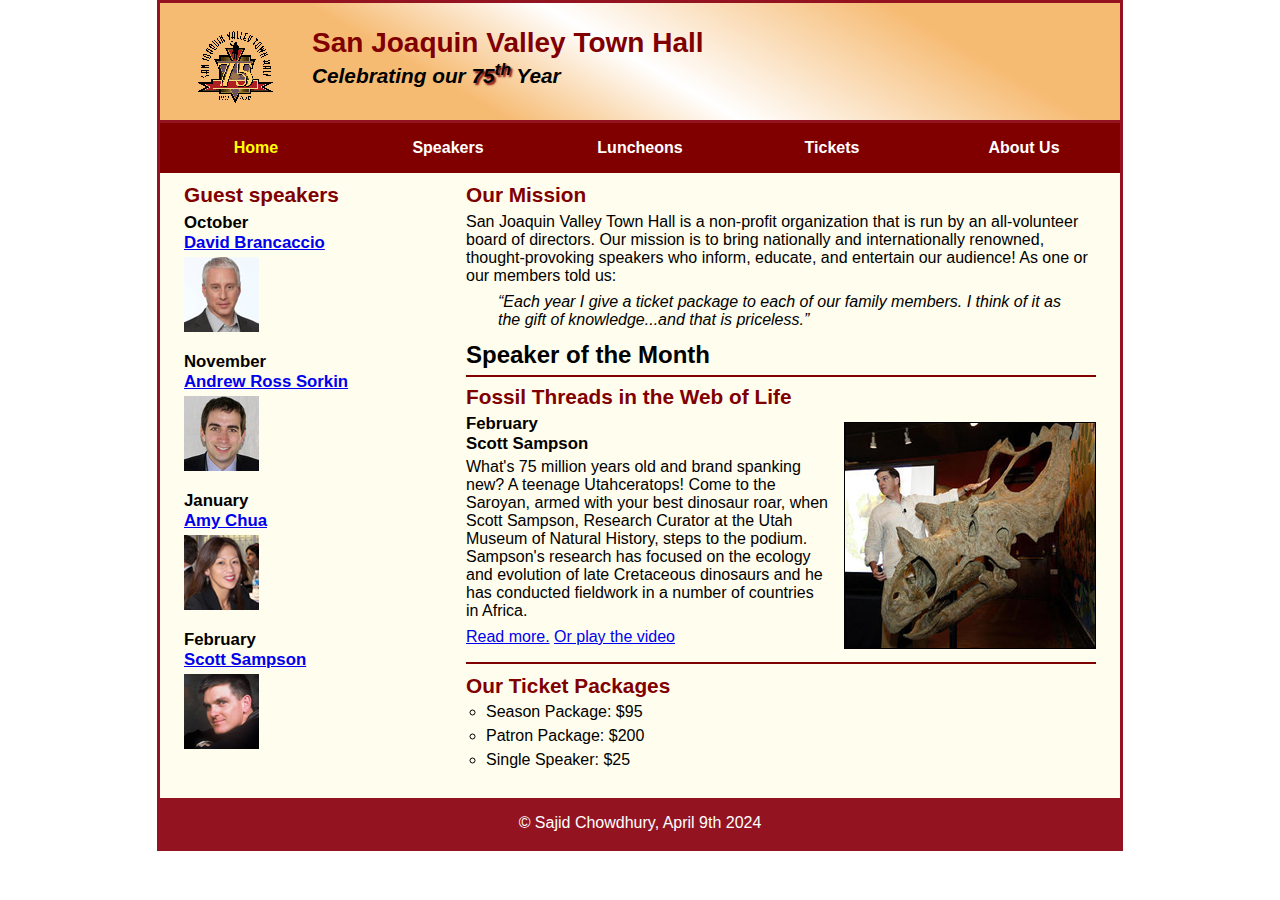
<file: index.html>
<!DOCTYPE html>
<html lang="en">

<head>
	<meta charset="utf-8">
	<meta name="viewport" content="width=device-width, initial-scale=1">
	<title>San Joaquin Valley Town Hall</title>
	<link rel="shortcut icon" href="images/favicon.ico">
	<link rel="stylesheet" href="styles/c8_main.css">
	<link rel="stylesheet" href="styles/slicknav.css">
	<script src="https://code.jquery.com/jquery-3.6.0.min.js">
	</script>
	<script src="js/jquery.slicknav.min.js"></script>
	<script type="text/javascript">
		$(document).ready(function(){
			$('#nav_menu').slicknav({prependTo:"#mobile_menu"});
		});
	</script>
</head>

<body>
	<header>
		<img src="images/town_hall_logo.gif" alt="Town Hall logo" height="80">
		<h2>San Joaquin Valley Town Hall</h2>
		<h3>Celebrating our <span class="shadow">75<sup>th</sup></span> Year</h3>
	</header>
	<nav id="mobile_menu">

	</nav>
	<nav id="nav_menu">
		<ul>
			<li><a href="index.html" class="current">Home</a></li>
			<li><a href="index.html">Speakers</a></li>
			<li><a href="#">Luncheons</a></li>
			<li><a href="index.html">Tickets</a></li>
			<li>
				<a href="#">About Us</a>
				<ul>
					<li><a href="#">Our History</a></li>
					<li><a href="#">Board of Directors</a></li>
					<li><a href="#">Past Speakers</a></li>
					<li><a href="#">Contact Information</a></li>
				</ul>
			</li>
		</ul>
	</nav>
	<main>
		<section>
			<h2>Our Mission</h2>
			<p>San Joaquin Valley Town Hall is a non-profit organization that is run by an 
			   all-volunteer board of directors. Our mission is to bring nationally and 
			   internationally renowned, thought-provoking speakers who inform, educate, 
			   and entertain our audience! As one or our members told us:</p>
			<blockquote>&ldquo;Each year I give a ticket package to each of our family members. 
			I think of it as the gift of knowledge...and that is priceless.&rdquo;</blockquote>
			<h1>Speaker of the Month</h1>
			<article>
				<h2>Fossil Threads in the Web of Life</h2>
				<img src="images/sampson_dinosaur.jpg" alt="Scott Sampson with dinosaur">
				<h3>February<br>
				Scott Sampson</h3>
				<p>What's 75 million years old and brand spanking new? A teenage Utahceratops! 
				Come to the Saroyan, armed with your best dinosaur roar, when Scott Sampson, Research 
				Curator at the Utah Museum of Natural History, steps to the podium. Sampson's research 
				has focused on the ecology and evolution of late Cretaceous dinosaurs and he has conducted 
				fieldwork in a number of countries in Africa.</p>
				<p><a href="speakers/c7_sampson.html">Read more.</a>&nbsp;<a href="media/sampson.mp4">Or play the video</a></p>
			</article>
			
			<h2>Our Ticket Packages</h2>
			<ul>
				<li>Season Package: $95</li>
				<li>Patron Package: $200</li>
				<li>Single Speaker: $25</li>
			</ul>
		</section>
		
		<aside>
			<h2>Guest speakers</h2>
			<div>
				<h3>October<br><a href="speakers/brancaccio.html">David Brancaccio</a></h3>
				<img src="images/brancaccio75.jpg" alt="David Brancaccio photo">
				<h3>November<br><a href="speakers/sorkin.html">Andrew Ross Sorkin</a></h3>
				<img src="images/sorkin75.jpg" alt="Andrew Ross Sorkin photo">
				<h3>January<br><a href="speakers/chua.html">Amy Chua</a></h3>
				<img src="images/chua75.jpg" alt="Amy Chua photo">
				<h3>February<br><a href="speakers/c7_sampson.html">Scott Sampson</a></h3>
				<img src="images/sampson75.jpg" alt="Scott Sampson photo">
			</div>
		</aside>
	</main>
	<footer>
		<p>&copy; Sajid Chowdhury, April 9th 2024</p>
	</footer>
</body>
</html>
</file>
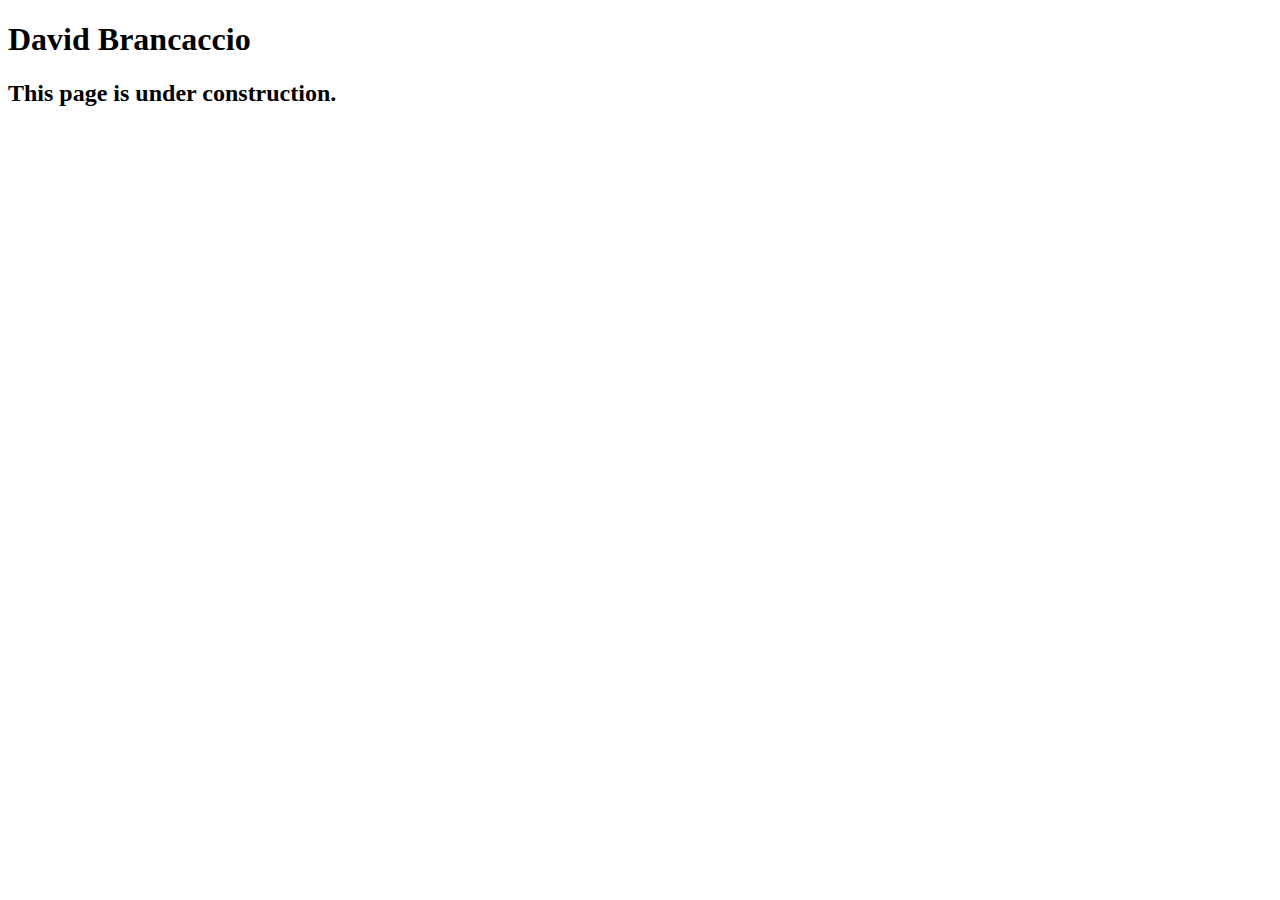
<file: speakers/brancaccio.html>
<!DOCTYPE html>
<html lang="en">

<head>
	<meta charset="utf-8">
	<title>San Joaquin Valley Town Hall</title>
	<link rel="shortcut icon" href="images/favicon.ico">
</head>

<body>
    <main>
	    <h1>David Brancaccio</h1>
	    <h2>This page is under construction.</h2>	        
    </main>
</body>

</html>
</file>
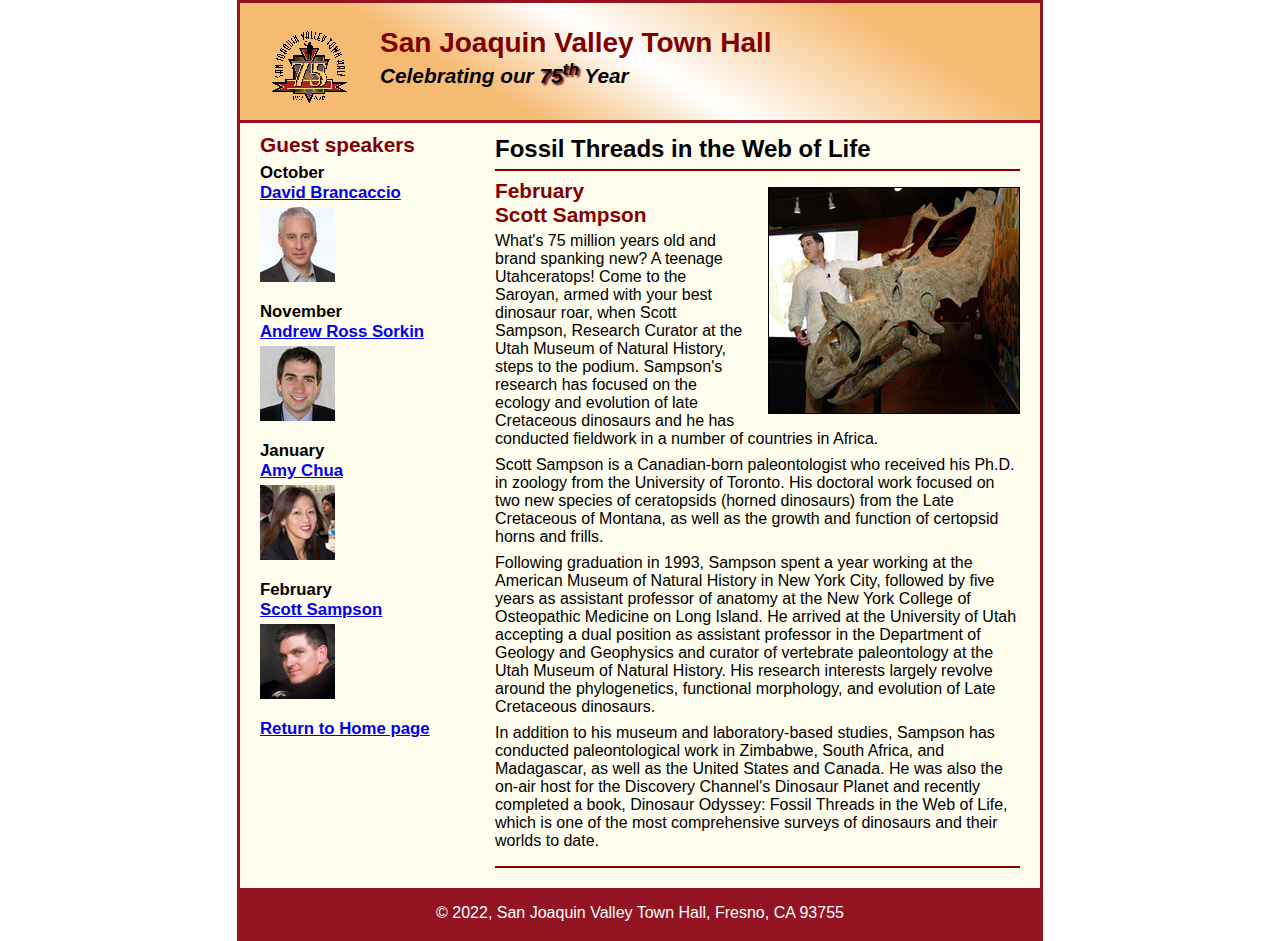
<file: speakers/c6_sampson.html>
<!DOCTYPE html>
<html lang="en">

<head>
	<meta charset="utf-8">
	<title>San Joaquin Valley Town Hall</title>
	<link rel="shortcut icon" href="../images/favicon.ico">
	<link rel="stylesheet" href="../styles/c6_speaker.css">
</head>

<body>
	<header>
		<img src="../images/town_hall_logo.gif" alt="Town Hall logo" height="80">
		<h2>San Joaquin Valley Town Hall</h2>
		<h3>Celebrating our <span class="shadow">75<sup>th</sup></span> Year</h3>
	</header>
	<main>
		<section>
			<h1>Fossil Threads in the Web of Life</h1>
			<article>
				<img src="../images/sampson_dinosaur.jpg" alt="Scott Sampson with dinosaur">
				<h2>February<br>Scott Sampson</h2>
				<p>What's 75 million years old and brand spanking new? A teenage Utahceratops! Come to the 
				   Saroyan, armed with your best dinosaur roar, when Scott Sampson, Research Curator at the 
				   Utah Museum of Natural History, steps to the podium. Sampson's research has focused on the 
				   ecology and evolution of late Cretaceous dinosaurs and he has conducted fieldwork in a number 
				   of countries in Africa.</p>
				<p>Scott Sampson is a Canadian-born paleontologist who received his Ph.D. in zoology from the 
				   University of Toronto. His doctoral work focused on two new species of ceratopsids (horned 
				   dinosaurs) from the Late Cretaceous of Montana, as well as the growth and function of certopsid 
				   horns and frills.</p>
				<p>Following graduation in 1993, Sampson spent a year working at the American Museum of Natural 
				   History in New York City, followed by five years as assistant professor of anatomy at the New 
				   York College of Osteopathic Medicine on Long Island. He arrived at the University of Utah 
				   accepting a dual position as assistant professor in the Department of Geology and Geophysics 
				   and curator of vertebrate paleontology at the Utah Museum of Natural History. His research 
				   interests largely revolve around the phylogenetics, functional morphology, and evolution of 
				   Late Cretaceous dinosaurs.</p>
				<p>In addition to his museum and laboratory-based studies, Sampson has conducted paleontological 
				   work in Zimbabwe, South Africa, and Madagascar, as well as the United States and Canada. He was 
				   also the on-air host for the Discovery Channel's Dinosaur Planet and recently completed a book, 
				   Dinosaur Odyssey: Fossil Threads in the Web of Life, which is one of the most 
				   comprehensive surveys of dinosaurs and their worlds to date.</p>
			</article>
		</section>
		
		<aside>
			<h2>Guest speakers</h2>
			<h3>October<br><a href="../speakers/brancaccio.html">David Brancaccio</a></h3>
			<img src="../images/brancaccio75.jpg" alt="David Brancaccio photo">
			<h3>November<br><a href="../speakers/sorkin.html">Andrew Ross Sorkin</a></h3>
			<img src="../images/sorkin75.jpg" alt="Andrew Ross Sorkin photo">
			<h3>January<br><a href="../speakers/chua.html">Amy Chua</a></h3>
			<img src="../images/chua75.jpg" alt="Amy Chua photo">
			<h3>February<br><a href="../speakers/c6_sampson.html">Scott Sampson</a></h3>
			<img src="../images/sampson75.jpg" alt="Scott Sampson photo">
			<h3><a href="../c6_index.html">Return to Home page</a></h3>
		</aside>
	</main>
	<footer>
		<p>&copy; 2022, San Joaquin Valley Town Hall, Fresno, CA 93755</p>
	</footer>
</body>
</html>
</file>
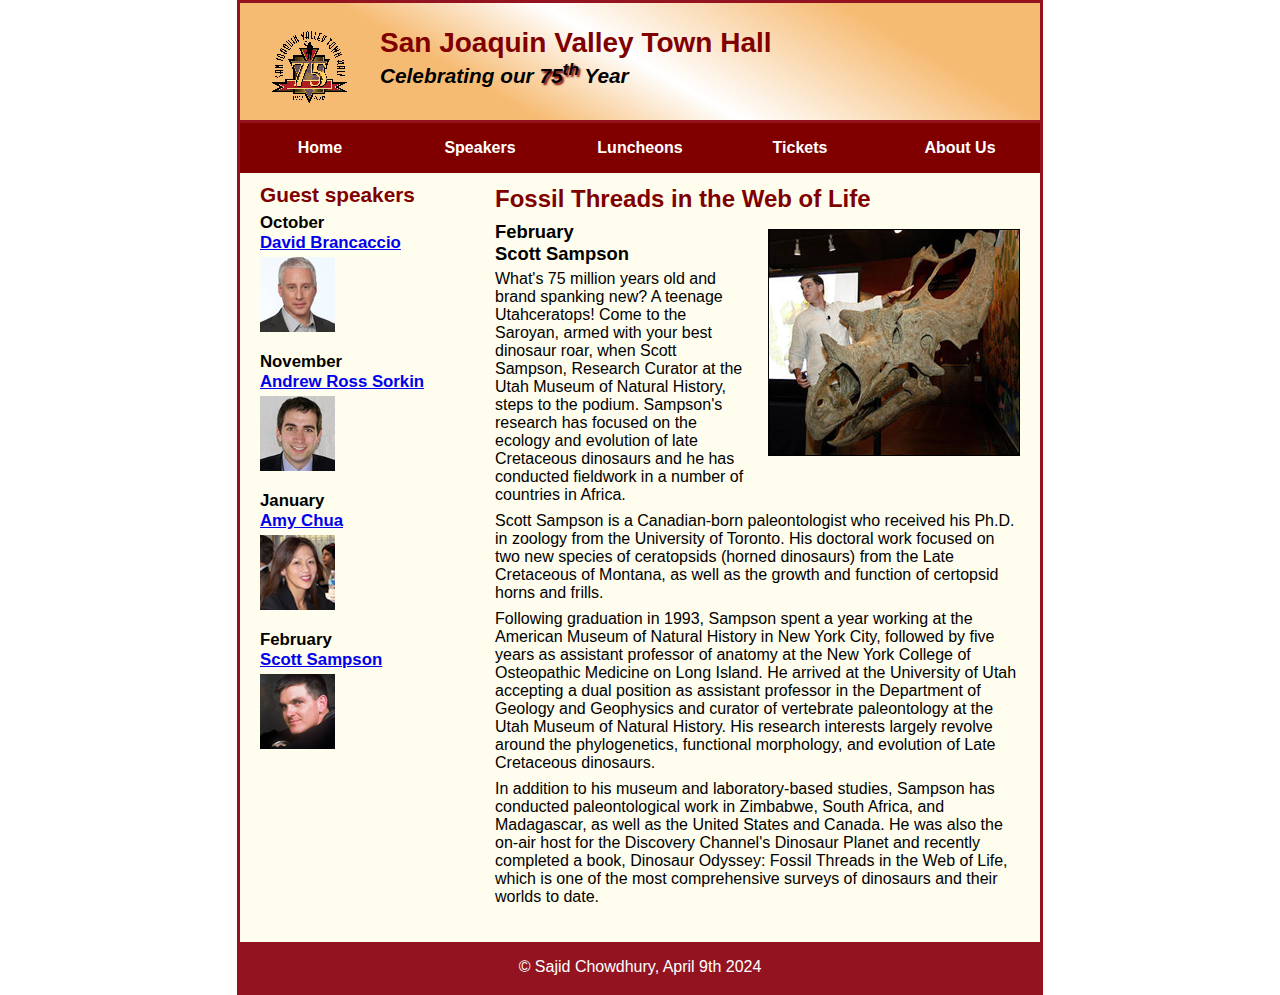
<file: speakers/c7_sampson.html>
<!DOCTYPE html>
<html lang="en">

<head>
	<meta charset="utf-8">
	<title>San Joaquin Valley Town Hall</title>
	<link rel="shortcut icon" href="../images/favicon.ico">
	<link rel="stylesheet" href="../styles/c7_speaker.css">
</head>

<body>
	<header>
		<img src="../images/town_hall_logo.gif" alt="Town Hall logo" height="80">
		<h2>San Joaquin Valley Town Hall</h2>
		<h3>Celebrating our <span class="shadow">75<sup>th</sup></span> Year</h3>
	</header>
	<nav id="nav_menu">
		<ul>
			<li><a href="../index.html">Home</a></li>
			<li><a href="../index.html">Speakers</a></li>
			<li><a href="#">Luncheons</a></li>
			<li><a href="../index.html">Tickets</a></li>
			<li>
				<a href="#">About Us</a>
				<ul>
					<li><a href="#">Our History</a></li>
					<li><a href="#">Board of Directors</a></li>
					<li><a href="#">Past Speakers</a></li>
					<li><a href="#">Contact Information</a></li>
				</ul>
			</li>
		</ul>
	</nav>
	<main>
		<section>
			<h1>Fossil Threads in the Web of Life</h1>
			<article>
				<img src="../images/sampson_dinosaur.jpg" alt="Scott Sampson with dinosaur">
				<h2>February<br>Scott Sampson</h2>
				<p>What's 75 million years old and brand spanking new? A teenage Utahceratops! Come to the 
				   Saroyan, armed with your best dinosaur roar, when Scott Sampson, Research Curator at the 
				   Utah Museum of Natural History, steps to the podium. Sampson's research has focused on the 
				   ecology and evolution of late Cretaceous dinosaurs and he has conducted fieldwork in a number 
				   of countries in Africa.</p>
				<p>Scott Sampson is a Canadian-born paleontologist who received his Ph.D. in zoology from the 
				   University of Toronto. His doctoral work focused on two new species of ceratopsids (horned 
				   dinosaurs) from the Late Cretaceous of Montana, as well as the growth and function of certopsid 
				   horns and frills.</p>
				<p>Following graduation in 1993, Sampson spent a year working at the American Museum of Natural 
				   History in New York City, followed by five years as assistant professor of anatomy at the New 
				   York College of Osteopathic Medicine on Long Island. He arrived at the University of Utah 
				   accepting a dual position as assistant professor in the Department of Geology and Geophysics 
				   and curator of vertebrate paleontology at the Utah Museum of Natural History. His research 
				   interests largely revolve around the phylogenetics, functional morphology, and evolution of 
				   Late Cretaceous dinosaurs.</p>
				<p>In addition to his museum and laboratory-based studies, Sampson has conducted paleontological 
				   work in Zimbabwe, South Africa, and Madagascar, as well as the United States and Canada. He was 
				   also the on-air host for the Discovery Channel's Dinosaur Planet and recently completed a book, 
				   Dinosaur Odyssey: Fossil Threads in the Web of Life, which is one of the most 
				   comprehensive surveys of dinosaurs and their worlds to date.</p>
			</article>
		</section>
		
		<aside>
			<h2>Guest speakers</h2>
			<h3>October<br><a href="../speakers/brancaccio.html">David Brancaccio</a></h3>
			<img src="../images/brancaccio75.jpg" alt="David Brancaccio photo">
			<h3>November<br><a href="../speakers/sorkin.html">Andrew Ross Sorkin</a></h3>
			<img src="../images/sorkin75.jpg" alt="Andrew Ross Sorkin photo">
			<h3>January<br><a href="../speakers/chua.html">Amy Chua</a></h3>
			<img src="../images/chua75.jpg" alt="Amy Chua photo">
			<h3>February<br><a href="../speakers/c7_sampson.html">Scott Sampson</a></h3>
			<img src="../images/sampson75.jpg" alt="Scott Sampson photo">

		</aside>
	</main>
	<footer>
		<p>&copy; Sajid Chowdhury, April 9th 2024</p>
	</footer>
</body>
</html>
</file>
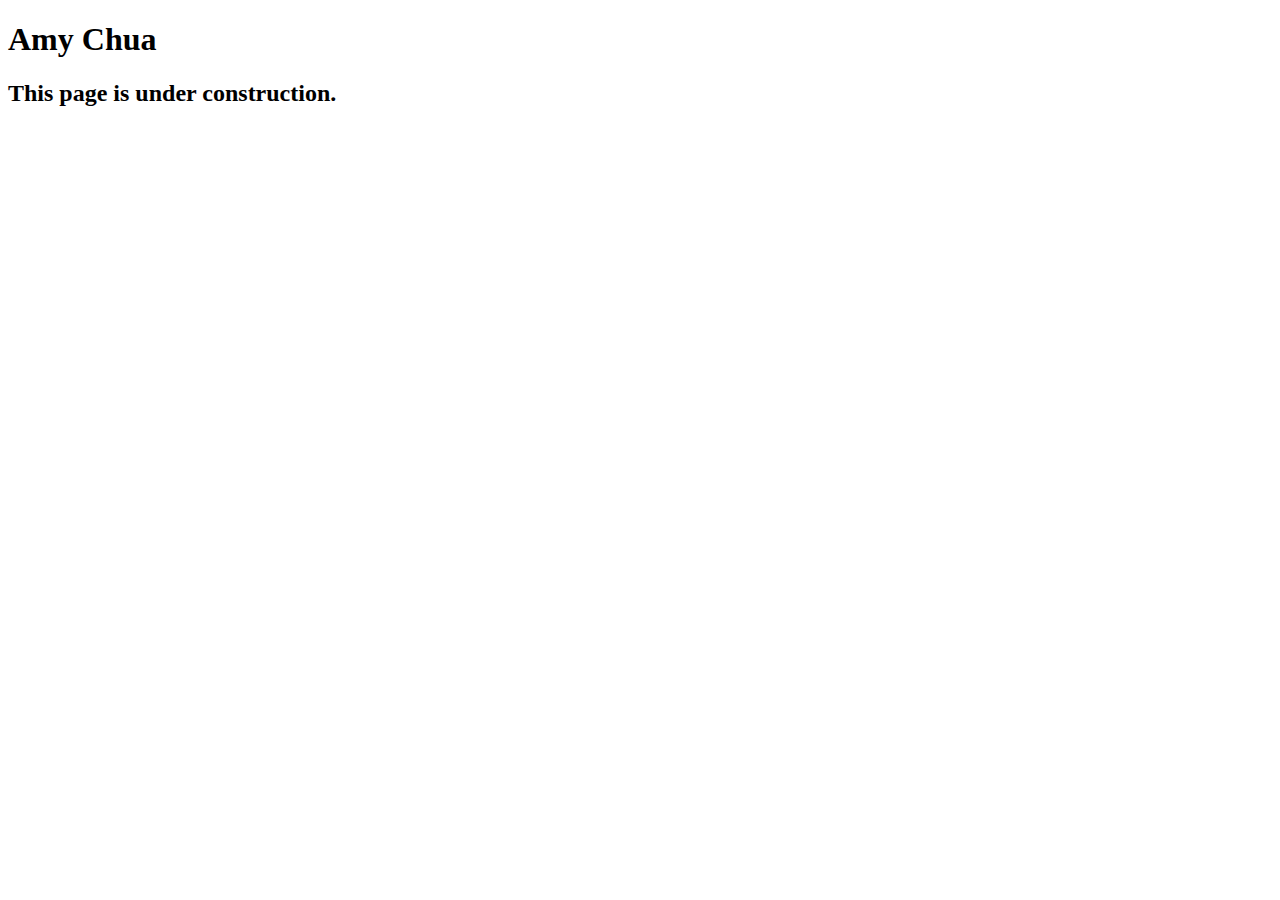
<file: speakers/chua.html>
<!DOCTYPE html>
<html lang="en">

<head>
	<meta charset="utf-8">
	<title>San Joaquin Valley Town Hall</title>
	<link rel="shortcut icon" href="images/favicon.ico">
</head>

<body>
	<main>
		<h1>Amy Chua</h1>
		<h2>This page is under construction.</h2>
	</main>
</body>

</html>
</file>
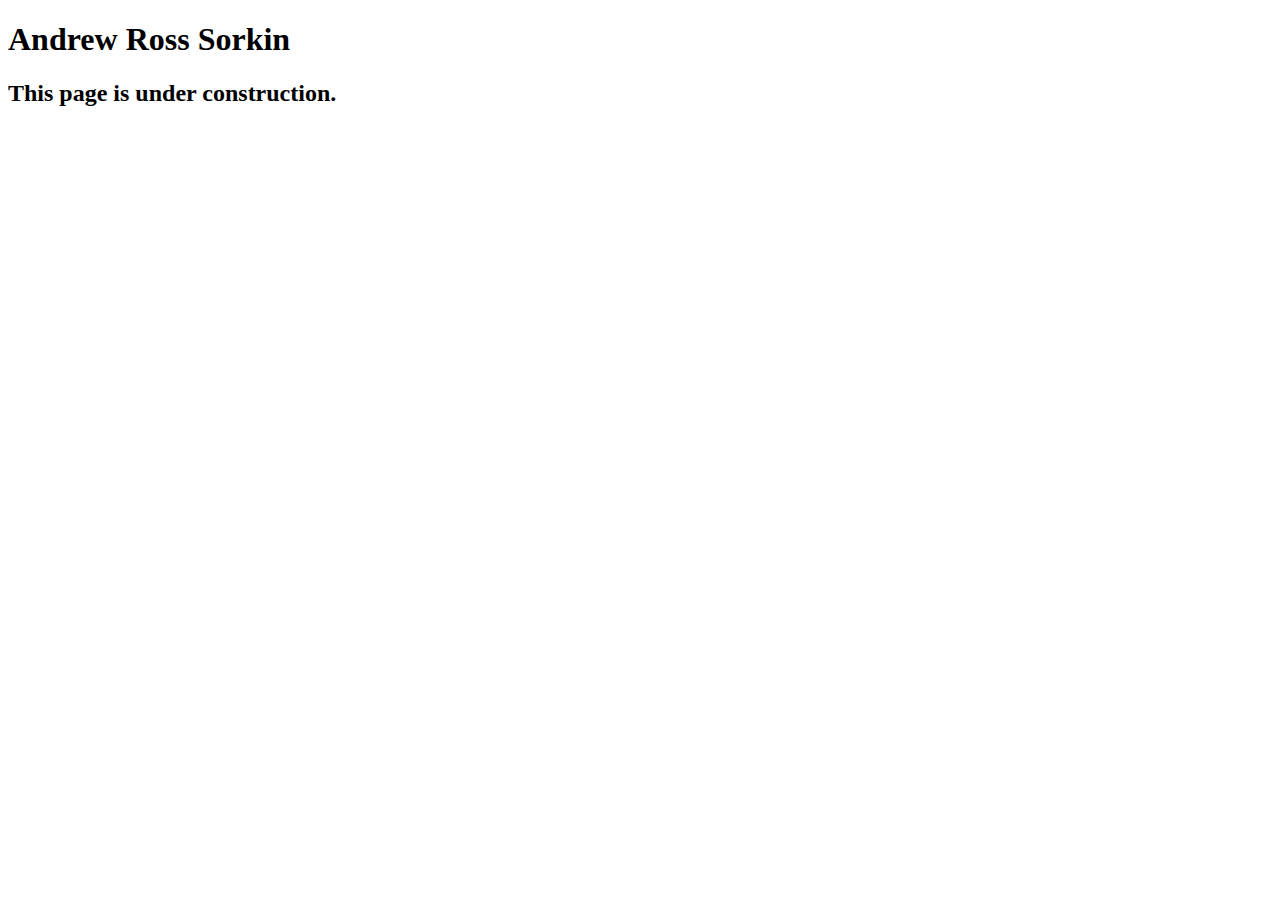
<file: speakers/sorkin.html>
<!DOCTYPE html>
<html lang="en">

<head>
	<meta charset="utf-8">
	<title>San Joaquin Valley Town Hall</title>
	<link rel="shortcut icon" href="images/favicon.ico">
</head>

<body>
	<main>
		<h1>Andrew Ross Sorkin</h1>
		<h2>This page is under construction.</h2>
	</main>
</body>

</html>
</file>
<file: styles/c8_main.css>
/* the styles for the elements */
* {
	margin: 0;
	padding: 0;
}
html {
	background-color: white;
}
body {
	font-family: Arial, Helvetica, sans-serif;
    font-size: 100%;
    width: 98%;
    margin: 0 auto;
    border: 3px solid #931420;
    background-color: #fffded;
	max-width: 960px;
}
a:focus, a:hover {
	font-style: italic;
}
/* the styles for the header */
header {
	padding: 1.5em 0 2em 0;
	border-bottom: 3px solid #931420;
		background-image: -moz-linear-gradient(
	    30deg, #f6bb73 0%, #f6bb73 30%, white 50%, #f6bb73 80%, #f6bb73 100%);
	background-image: -webkit-linear-gradient(
	    30deg, #f6bb73 0%, #f6bb73 30%, white 50%, #f6bb73 80%, #f6bb73 100%);
	background-image: -o-linear-gradient(
	    30deg, #f6bb73 0%, #f6bb73 30%, white 50%, #f6bb73 80%, #f6bb73 100%);
	background-image: linear-gradient(
	    30deg, #f6bb73 0%, #f6bb73 30%, white 50%, #f6bb73 80%, #f6bb73 100%);
}
header h2 {
	font-size: 175%;
	color: #800000;
}
header h3 {
	font-size: 130%;
	font-style: italic;
}
header img {
	float: left;
	padding: 0 3.75%;
}
.shadow {
	text-shadow: 2px 2px 2px #800000;
}
/* the styles for the navigation menu */
#nav_menu ul {
	list-style-type: none;
	margin: 0;
	padding: 0;
	position: relative;
}
#nav_menu ul li {
	float: left;
	width: 20%;
}
#nav_menu ul li a {
    display: block;
    text-align: center;
    padding: 1em 0;
    text-decoration: none;
    background-color: #800000;
    color: white;
    font-weight: bold;
}
#nav_menu a.current {
	color: yellow;
}
#nav_menu ul ul {
    display: none;
    position: absolute;
    top: 100%;
	width: 100%;
}
#nav_menu ul ul li {
	float: none;
}
#nav_menu ul li:hover > ul {
	display: block;
}
#nav_menu > ul::after {
    content: "";
    clear: both;
    display: block;
}

/* the styles for the section */
section {
	width: 65.625%;
	float: right;
	padding: 0 2.5% 20px 2.5%;
}
section h1 {
	font-size: 150%;
	padding: .5em 0 .25em 0;
	margin: 0;
}
section h2 {
	color: #800000;
	font-size: 130%;
	padding: .5em 0 .25em 0;
}
section p {
	padding-bottom: .5em;
}
section blockquote {
	padding: 0 2em;
	font-style: italic;
}
section ul {
	padding: 0 0 .25em 1.25em;
	list-style-type: circle;
}
section li {
	padding-bottom: .35em;
}

/* the styles for the article */
article {
	padding: .5em 0;
	border-top: 2px solid #800000;
	border-bottom: 2px solid #800000;
}
article h2 {
	padding-top: 0;
}
article h3 {
	font-size: 105%;
	padding-bottom: .25em;
}
article img {
	float: right;
	margin: .5em 0 1em 1em;
	border: 1px solid black;
	max-width: 40%;
	min-width: 150px;
}

/* the styles for the aside */
aside {
	width: 26.875%;
	float: right;
	padding: 0 0 20px 2.5%;
}
aside h2 {
	color: #800000;
	font-size: 130%;
	padding: .5em 0 .25em 0;
}

aside h3 {
	font-size: 105%;
	padding-bottom: .25em;
}
aside img {
	padding-bottom: 1em;
}

/* the styles for the footer */
footer {
	background-color: #931420;
	clear: both;

}
footer p {
	text-align: center;
	color: white;
	padding: 1em 0;
}

/* media query css */
@media only screen and (max-width: 700px) {
	aside h3 a {
		font-size: 85%;
	}

	aside h2 {
		font-size: 110%;
	}

	section h1 {
		font-size: 125%;
	}
}

@media only screen and (max-width: 600px) {
	header img {
		float: none;
	}

	header {
		text-align: center;
	}

	aside {
		float: none;
		padding-right: 2.5%;
		width: 95%;
	}

	section {
		float: none;
		width: 95%;
	}

	article img {
		max-width: 30%;
	}

	aside div {
		column-count: 2;
	}
}

#mobile_menu {
	display: none;
}

@media only screen and (max-width: 550px) {

	#nav_menu {
		display: none;
	}

	#mobile_menu {
		display: block;
	}

	.slicknav_menu {
		background-color: #800000 !important;
	}

}

@media only screen and (max-width: 250px) {
	font-size: 90%;
}
</file>
<file: styles/c6_speaker.css>
/* the styles for the elements */
* {
	margin: 0;
	padding: 0;
}
html {
	background-color: white;
}
body {
	font-family: Arial, Helvetica, sans-serif;
    font-size: 100%;
    width: 800px;
    margin: 0 auto;
    border: 3px solid #931420;
    background-color: #fffded;
}
a:focus, a:hover {
	font-style: italic;
}
/* the styles for the header */
header {
	padding: 1.5em 0 2em 0;
	border-bottom: 3px solid #931420;
		background-image: -moz-linear-gradient(
	    30deg, #f6bb73 0%, #f6bb73 30%, white 50%, #f6bb73 80%, #f6bb73 100%);
	background-image: -webkit-linear-gradient(
	    30deg, #f6bb73 0%, #f6bb73 30%, white 50%, #f6bb73 80%, #f6bb73 100%);
	background-image: -o-linear-gradient(
	    30deg, #f6bb73 0%, #f6bb73 30%, white 50%, #f6bb73 80%, #f6bb73 100%);
	background-image: linear-gradient(
	    30deg, #f6bb73 0%, #f6bb73 30%, white 50%, #f6bb73 80%, #f6bb73 100%);
}
header h2 {
	font-size: 175%;
	color: #800000;
}
header h3 {
	font-size: 130%;
	font-style: italic;
}
header img {
	float: left;
	padding: 0 30px;
}
.shadow {
	text-shadow: 2px 2px 2px #800000;
}
/* the styles for the section */
section {
	width: 525px;
	float: right;
	padding: 0 20px 20px 20px;
}
section h1 {
	font-size: 150%;
	padding: .5em 0 .25em 0;
	margin: 0;
}
section h2 {
	color: #800000;
	font-size: 130%;
	padding: .5em 0 .25em 0;
}
section p {
	padding-bottom: .5em;
}
section blockquote {
	padding: 0 2em;
	font-style: italic;
}
section ul {
	padding: 0 0 .25em 1.25em;
}
section li {
	padding-bottom: .35em;
}

/* the styles for the article */
article {
	padding: .5em 0;
	border-top: 2px solid #800000;
	border-bottom: 2px solid #800000;
}
article h2 {
	padding-top: 0;
}
article h3 {
	font-size: 105%;
	padding-bottom: .25em;
}
article img {
	float: right;
	margin: .5em 0 1em 1em;
	border: 1px solid black;
}

/* the styles for the aside */
aside {
	width: 215px;
	float: right;
	padding: 0 0 20px 20px;
}
aside h2 {
	color: #800000;
	font-size: 130%;
	padding: .5em 0 .25em 0;
}
aside h3 {
	font-size: 105%;
	padding-bottom: .25em;
}
aside img {
	padding-bottom: 1em;
}

/* the styles for the footer */
footer {
	background-color: #931420;
	clear: both;

}
footer p {
	text-align: center;
	color: white;
	padding: 1em 0;
}
</file>
<file: styles/c7_speaker.css>
/* the styles for the elements */
* {
	margin: 0;
	padding: 0;
}
html {
	background-color: white;
}
body {
	font-family: Arial, Helvetica, sans-serif;
    font-size: 100%;
    width: 800px;
    margin: 0 auto;
    border: 3px solid #931420;
    background-color: #fffded;
}
a:focus, a:hover {
	font-style: italic;
}
/* the styles for the header */
header {
	padding: 1.5em 0 2em 0;
	border-bottom: 3px solid #931420;
		background-image: -moz-linear-gradient(
	    30deg, #f6bb73 0%, #f6bb73 30%, white 50%, #f6bb73 80%, #f6bb73 100%);
	background-image: -webkit-linear-gradient(
	    30deg, #f6bb73 0%, #f6bb73 30%, white 50%, #f6bb73 80%, #f6bb73 100%);
	background-image: -o-linear-gradient(
	    30deg, #f6bb73 0%, #f6bb73 30%, white 50%, #f6bb73 80%, #f6bb73 100%);
	background-image: linear-gradient(
	    30deg, #f6bb73 0%, #f6bb73 30%, white 50%, #f6bb73 80%, #f6bb73 100%);
}
header h2 {
	font-size: 175%;
	color: #800000;
}
header h3 {
	font-size: 130%;
	font-style: italic;
}
header img {
	float: left;
	padding: 0 30px;
}
.shadow {
	text-shadow: 2px 2px 2px #800000;
}

/* the styles for the navigation */

#nav_menu ul {
	margin: 0;
	padding: 0;
	list-style-type: none;
	position: relative;
}

#nav_menu ul li {
	float: left;
}

#nav_menu ul li a {
	display: block;
	width: 160px;
	text-align: center;
	padding: 1em 0;
	text-decoration: none;
	background-color: #800000;
	color: white;
	font-weight: bold;
}

#nav_menu a.current {
	color: yellow;
}

#nav_menu ul ul {
	display: none;
	position: absolute;
	top: 100%;
}

#nav_menu ul ul li {
	float: none;
}

#nav_menu ul li:hover > ul {
	display: block;
}

#nav_menu > ul::after {
	content: "";
	display: block;
	clear: both;
}

/* the styles for the main content */
main {
	clear: left;
}

/* the styles for the section */
section {
	width: 525px;
	float: right;
	padding: 0 20px 20px 20px;
}
section h1 {
	color: #800000;
	font-size: 150%;
	padding-top: .5em;
	margin: 0;
}
section p {
	padding-bottom: .5em;
}
section blockquote {
	padding: 0 2em;
	font-style: italic;
}
section ul {
	padding: 0 0 .25em 1.25em;
}
section li {
	padding-bottom: .35em;
}

/* the styles for the article */
article {
	padding: .5em 0;
}
article h2 {
	font-size: 115%;
	padding: 0 0 .25em 0;
}
article img {
	float: right;
	margin: .5em 0 1em 1em;
	border: 1px solid black;
}

/* the styles for the aside */
aside {
	width: 215px;
	float: right;
	padding: 0 0 20px 20px;
}
aside h2 {
	color: #800000;
	font-size: 130%;
	padding: .5em 0 .25em 0;
}

aside h3 {
	font-size: 105%;
	padding-bottom: .25em;
}
aside img {
	padding-bottom: 1em;
}

/* the styles for the footer */
footer {
	background-color: #931420;
	clear: both;

}
footer p {
	text-align: center;
	color: white;
	padding: 1em 0;
}
</file>
